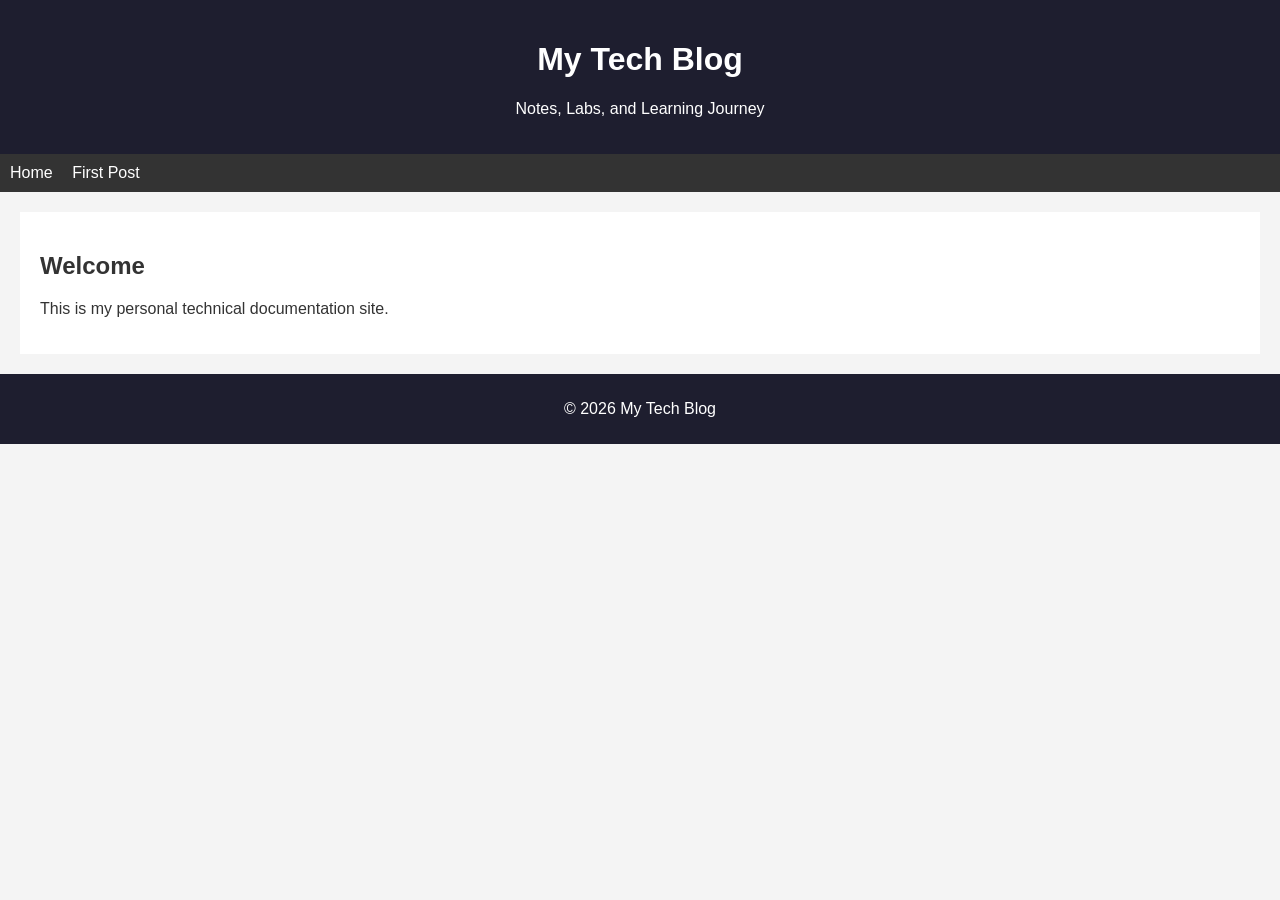
<file: tech-blog/index.html>
<!DOCTYPE html>
<html lang="en">
<head>
    <meta charset="UTF-8">
    <meta name="viewport" content="width=device-width, initial-scale=1.0">
    <title>My Tech Blog</title>
    <link rel="stylesheet" href="css/style.css">
</head>
<body>

    <header>
        <h1>My Tech Blog</h1>
        <p>Notes, Labs, and Learning Journey</p>
    </header>

    <nav>
        <a href="index.html">Home</a>
        <a href="posts/post1.html">First Post</a>
    </nav>

    <main>
        <h2>Welcome</h2>
        <p>This is my personal technical documentation site.</p>
    </main>

    <footer>
        <p>© 2026 My Tech Blog</p>
    </footer>

    <script src="js/main.js"></script>
</body>
</html>
</file>
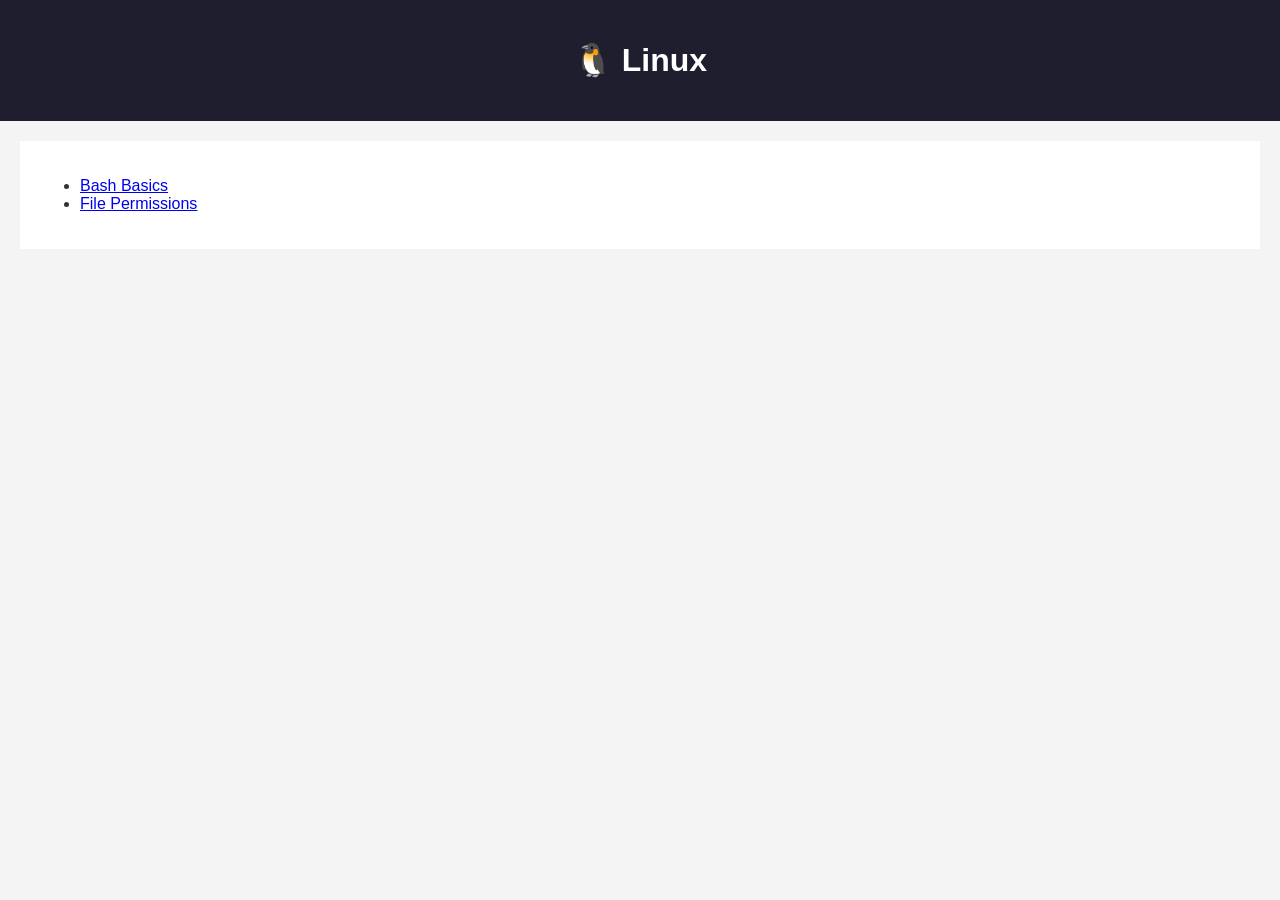
<file: tech-blog/posts/linux/index.html>
<!DOCTYPE html>
<html>
<head>
    <title>Linux Notes</title>
    <link rel="stylesheet" href="../../css/style.css">
</head>
<body>

<header>
    <h1>🐧 Linux</h1>
</header>

<main>

    <ul>
        <li><a href="bash-basics.html">Bash Basics</a></li>
        <li><a href="permissions.html">File Permissions</a></li>
    </ul>

</main>

</body>
</html>
</file>
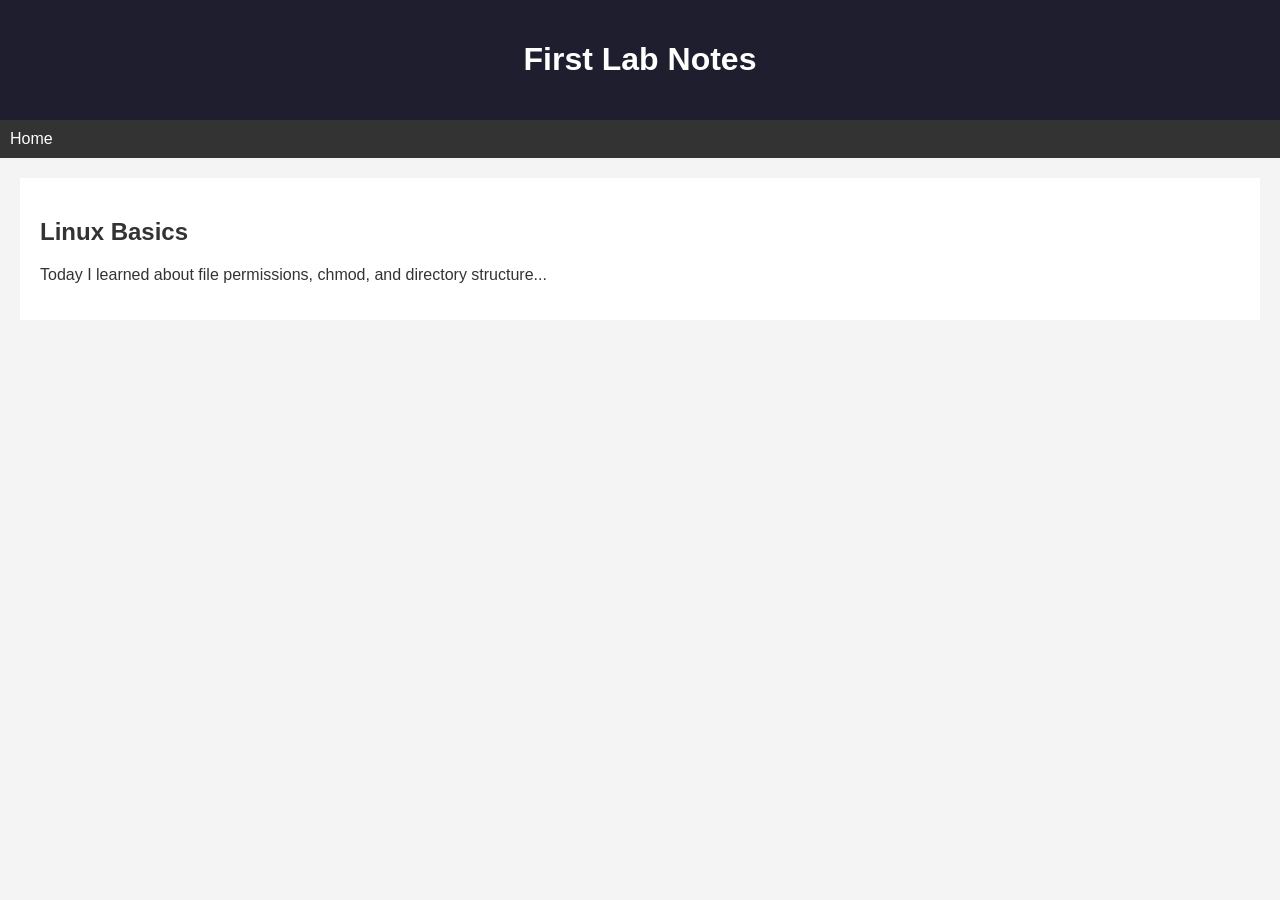
<file: tech-blog/posts/post1.html>
<!DOCTYPE html>
<html>
<head>
    <title>First Lab Notes</title>
    <link rel="stylesheet" href="../css/style.css">
</head>
<body>

<header>
    <h1>First Lab Notes</h1>
</header>

<nav>
    <a href="../index.html">Home</a>
</nav>

<main>
    <h2>Linux Basics</h2>
    <p>Today I learned about file permissions, chmod, and directory structure...</p>
</main>

</body>
</html>
</file>
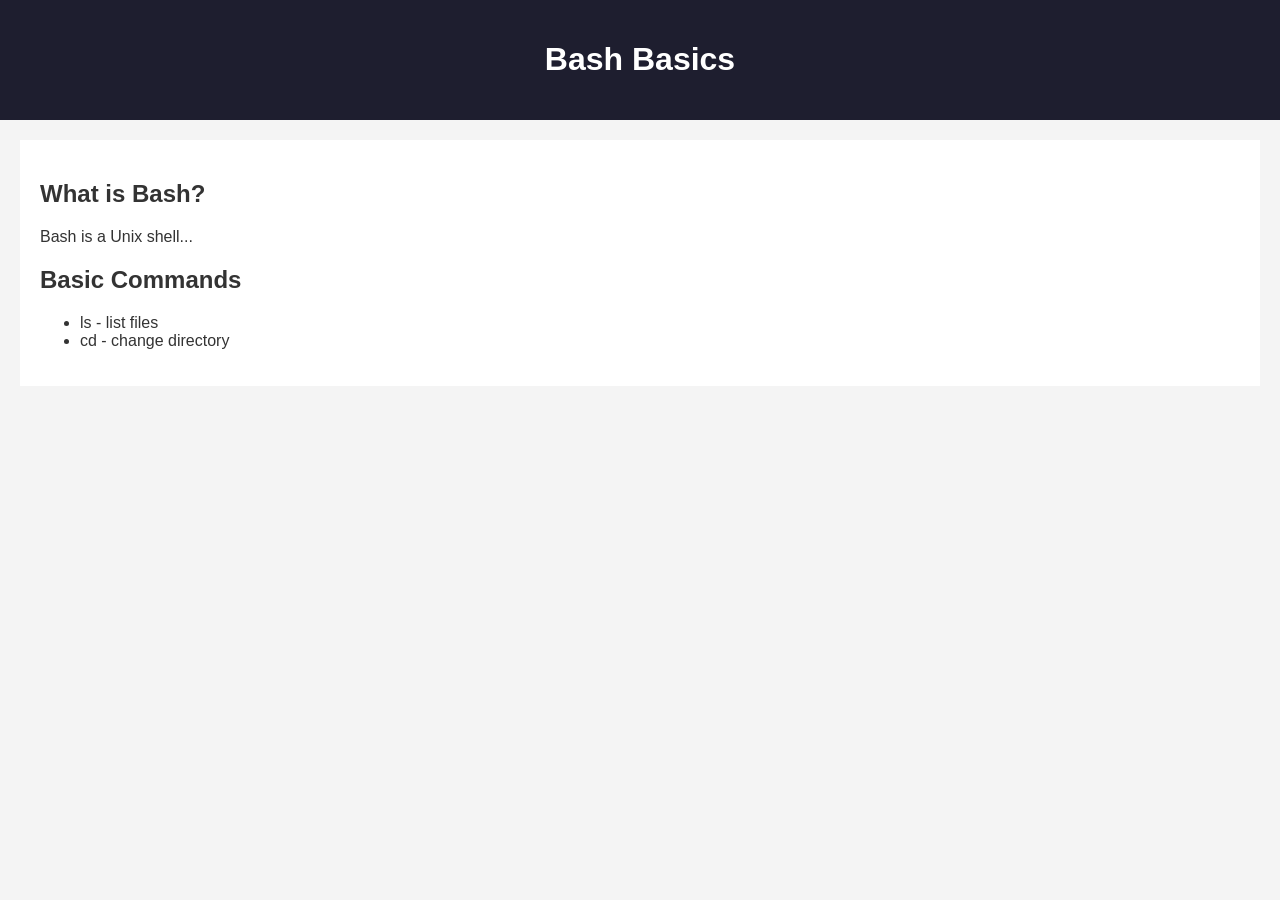
<file: tech-blog/posts/linux/bash-basics.html>
<!DOCTYPE html>
<html>
<head>
    <title>Bash Basics</title>
    <link rel="stylesheet" href="../../css/style.css">
</head>
<body>

<header>
    <h1>Bash Basics</h1>
</header>

<main>

<h2>What is Bash?</h2>
<p>Bash is a Unix shell...</p>

<h2>Basic Commands</h2>
<ul>
    <li>ls - list files</li>
    <li>cd - change directory</li>
</ul>

</main>

</body>
</html>
</file>
<file: tech-blog/css/style.css>
body {
    font-family: Arial, sans-serif;
    margin: 0;
    background: #f4f4f4;
    color: #333;
}

header {
    background: #1e1e2f;
    color: white;
    padding: 20px;
    text-align: center;
}

nav {
    background: #333;
    padding: 10px;
}

nav a {
    color: white;
    margin-right: 15px;
    text-decoration: none;
}

main {
    padding: 20px;
    background: white;
    margin: 20px;
}

footer {
    text-align: center;
    padding: 10px;
    background: #1e1e2f;
    color: white;
}
</file>
